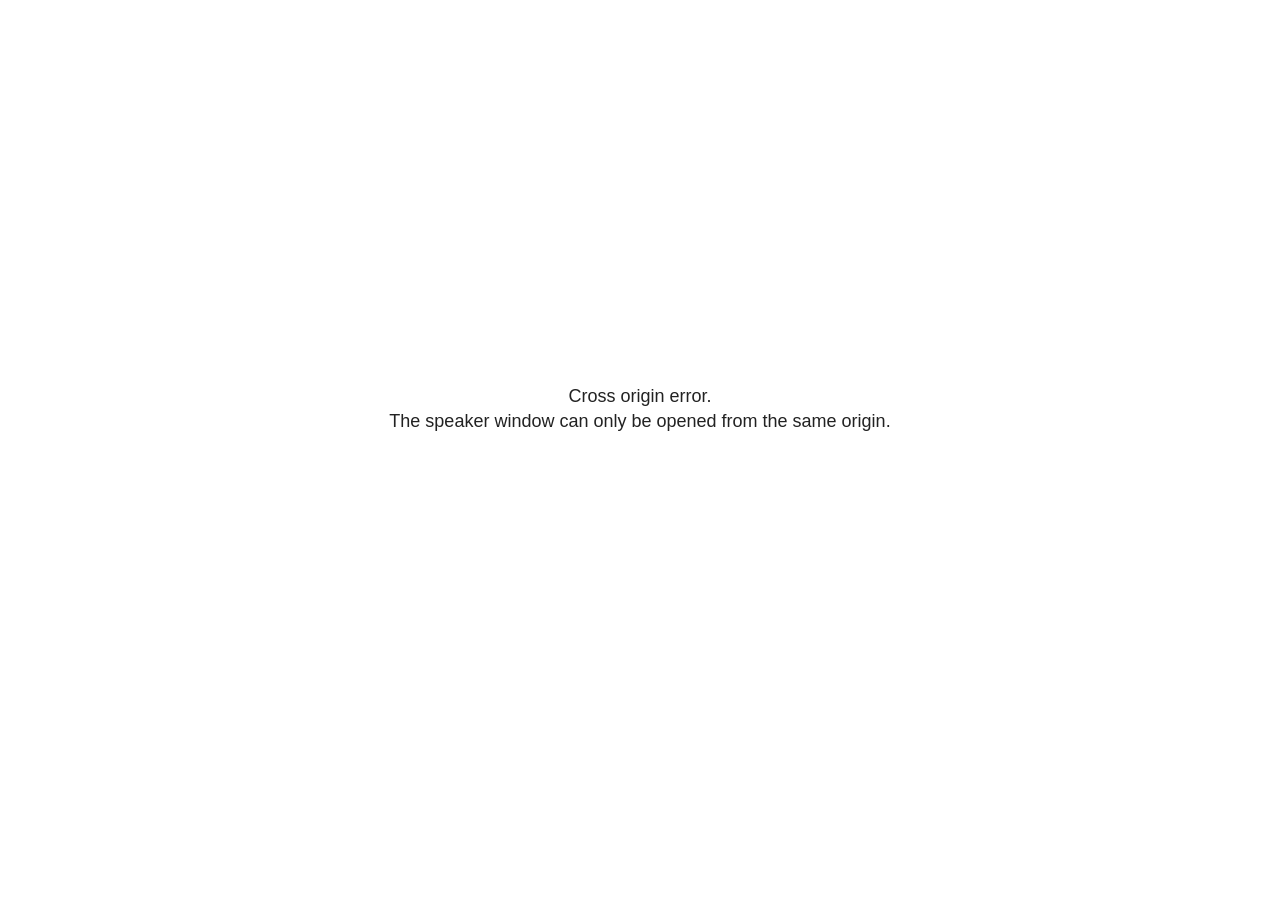
<file: docs/apresentacao_bases_dados_academicas_files/libs 8/revealjs/plugin/notes/speaker-view.html>
<!--
	NOTE: You need to build the notes plugin after making changes to this file.
-->
<html lang="en">
	<head>
		<meta charset="utf-8">

		<title>reveal.js - Speaker View</title>

		<style>
			body {
				font-family: Helvetica;
				font-size: 18px;
			}

			#current-slide,
			#upcoming-slide,
			#speaker-controls {
				padding: 6px;
				box-sizing: border-box;
				-moz-box-sizing: border-box;
			}

			#current-slide iframe,
			#upcoming-slide iframe {
				width: 100%;
				height: 100%;
				border: 1px solid #ddd;
			}

			#current-slide .label,
			#upcoming-slide .label {
				position: absolute;
				top: 10px;
				left: 10px;
				z-index: 2;
			}

			#connection-status {
				position: absolute;
				top: 0;
				left: 0;
				width: 100%;
				height: 100%;
				z-index: 20;
				padding: 30% 20% 20% 20%;
				font-size: 18px;
				color: #222;
				background: #fff;
				text-align: center;
				box-sizing: border-box;
				line-height: 1.4;
			}

			.overlay-element {
				height: 34px;
				line-height: 34px;
				padding: 0 10px;
				text-shadow: none;
				background: rgba( 220, 220, 220, 0.8 );
				color: #222;
				font-size: 14px;
			}

			.overlay-element.interactive:hover {
				background: rgba( 220, 220, 220, 1 );
			}

			#current-slide {
				position: absolute;
				width: 60%;
				height: 100%;
				top: 0;
				left: 0;
				padding-right: 0;
			}

			#upcoming-slide {
				position: absolute;
				width: 40%;
				height: 40%;
				right: 0;
				top: 0;
			}

			/* Speaker controls */
			#speaker-controls {
				position: absolute;
				top: 40%;
				right: 0;
				width: 40%;
				height: 60%;
				overflow: auto;
				font-size: 18px;
			}

				.speaker-controls-time.hidden,
				.speaker-controls-notes.hidden {
					display: none;
				}

				.speaker-controls-time .label,
				.speaker-controls-pace .label,
				.speaker-controls-notes .label {
					text-transform: uppercase;
					font-weight: normal;
					font-size: 0.66em;
					color: #666;
					margin: 0;
				}

				.speaker-controls-time, .speaker-controls-pace {
					border-bottom: 1px solid rgba( 200, 200, 200, 0.5 );
					margin-bottom: 10px;
					padding: 10px 16px;
					padding-bottom: 20px;
					cursor: pointer;
				}

				.speaker-controls-time .reset-button {
					opacity: 0;
					float: right;
					color: #666;
					text-decoration: none;
				}
				.speaker-controls-time:hover .reset-button {
					opacity: 1;
				}

				.speaker-controls-time .timer,
				.speaker-controls-time .clock {
					width: 50%;
				}

				.speaker-controls-time .timer,
				.speaker-controls-time .clock,
				.speaker-controls-time .pacing .hours-value,
				.speaker-controls-time .pacing .minutes-value,
				.speaker-controls-time .pacing .seconds-value {
					font-size: 1.9em;
				}

				.speaker-controls-time .timer {
					float: left;
				}

				.speaker-controls-time .clock {
					float: right;
					text-align: right;
				}

				.speaker-controls-time span.mute {
					opacity: 0.3;
				}

				.speaker-controls-time .pacing-title {
					margin-top: 5px;
				}

				.speaker-controls-time .pacing.ahead {
					color: blue;
				}

				.speaker-controls-time .pacing.on-track {
					color: green;
				}

				.speaker-controls-time .pacing.behind {
					color: red;
				}

				.speaker-controls-notes {
					padding: 10px 16px;
				}

				.speaker-controls-notes .value {
					margin-top: 5px;
					line-height: 1.4;
					font-size: 1.2em;
				}

			/* Layout selector */
			#speaker-layout {
				position: absolute;
				top: 10px;
				right: 10px;
				color: #222;
				z-index: 10;
			}
				#speaker-layout select {
					position: absolute;
					width: 100%;
					height: 100%;
					top: 0;
					left: 0;
					border: 0;
					box-shadow: 0;
					cursor: pointer;
					opacity: 0;

					font-size: 1em;
					background-color: transparent;

					-moz-appearance: none;
					-webkit-appearance: none;
					-webkit-tap-highlight-color: rgba(0, 0, 0, 0);
				}

				#speaker-layout select:focus {
					outline: none;
					box-shadow: none;
				}

			.clear {
				clear: both;
			}

			/* Speaker layout: Wide */
			body[data-speaker-layout="wide"] #current-slide,
			body[data-speaker-layout="wide"] #upcoming-slide {
				width: 50%;
				height: 45%;
				padding: 6px;
			}

			body[data-speaker-layout="wide"] #current-slide {
				top: 0;
				left: 0;
			}

			body[data-speaker-layout="wide"] #upcoming-slide {
				top: 0;
				left: 50%;
			}

			body[data-speaker-layout="wide"] #speaker-controls {
				top: 45%;
				left: 0;
				width: 100%;
				height: 50%;
				font-size: 1.25em;
			}

			/* Speaker layout: Tall */
			body[data-speaker-layout="tall"] #current-slide,
			body[data-speaker-layout="tall"] #upcoming-slide {
				width: 45%;
				height: 50%;
				padding: 6px;
			}

			body[data-speaker-layout="tall"] #current-slide {
				top: 0;
				left: 0;
			}

			body[data-speaker-layout="tall"] #upcoming-slide {
				top: 50%;
				left: 0;
			}

			body[data-speaker-layout="tall"] #speaker-controls {
				padding-top: 40px;
				top: 0;
				left: 45%;
				width: 55%;
				height: 100%;
				font-size: 1.25em;
			}

			/* Speaker layout: Notes only */
			body[data-speaker-layout="notes-only"] #current-slide,
			body[data-speaker-layout="notes-only"] #upcoming-slide {
				display: none;
			}

			body[data-speaker-layout="notes-only"] #speaker-controls {
				padding-top: 40px;
				top: 0;
				left: 0;
				width: 100%;
				height: 100%;
				font-size: 1.25em;
			}

			@media screen and (max-width: 1080px) {
				body[data-speaker-layout="default"] #speaker-controls {
					font-size: 16px;
				}
			}

			@media screen and (max-width: 900px) {
				body[data-speaker-layout="default"] #speaker-controls {
					font-size: 14px;
				}
			}

			@media screen and (max-width: 800px) {
				body[data-speaker-layout="default"] #speaker-controls {
					font-size: 12px;
				}
			}

		</style>
	</head>

	<body>

		<div id="connection-status">Loading speaker view...</div>

		<div id="current-slide"></div>
		<div id="upcoming-slide"><span class="overlay-element label">Upcoming</span></div>
		<div id="speaker-controls">
			<div class="speaker-controls-time">
				<h4 class="label">Time <span class="reset-button">Click to Reset</span></h4>
				<div class="clock">
					<span class="clock-value">0:00 AM</span>
				</div>
				<div class="timer">
					<span class="hours-value">00</span><span class="minutes-value">:00</span><span class="seconds-value">:00</span>
				</div>
				<div class="clear"></div>

				<h4 class="label pacing-title" style="display: none">Pacing – Time to finish current slide</h4>
				<div class="pacing" style="display: none">
					<span class="hours-value">00</span><span class="minutes-value">:00</span><span class="seconds-value">:00</span>
				</div>
			</div>

			<div class="speaker-controls-notes hidden">
				<h4 class="label">Notes</h4>
				<div class="value"></div>
			</div>
		</div>
		<div id="speaker-layout" class="overlay-element interactive">
			<span class="speaker-layout-label"></span>
			<select class="speaker-layout-dropdown"></select>
		</div>

		<script>

			(function() {

				var notes,
					notesValue,
					currentState,
					currentSlide,
					upcomingSlide,
					layoutLabel,
					layoutDropdown,
					pendingCalls = {},
					lastRevealApiCallId = 0,
					connected = false

				var connectionStatus = document.querySelector( '#connection-status' );

				var SPEAKER_LAYOUTS = {
					'default': 'Default',
					'wide': 'Wide',
					'tall': 'Tall',
					'notes-only': 'Notes only'
				};

				setupLayout();

				let openerOrigin;

				try {
					openerOrigin = window.opener.location.origin;
				}
				catch ( error ) { console.warn( error ) }

				// In order to prevent XSS, the speaker view will only run if its
				// opener has the same origin as itself
				if( window.location.origin !== openerOrigin ) {
					connectionStatus.innerHTML = 'Cross origin error.<br>The speaker window can only be opened from the same origin.';
					return;
				}

				var connectionTimeout = setTimeout( function() {
					connectionStatus.innerHTML = 'Error connecting to main window.<br>Please try closing and reopening the speaker view.';
				}, 5000 );

				window.addEventListener( 'message', function( event ) {

					// Validate the origin of all messages to avoid parsing messages
					// that aren't meant for us. Ignore when running off file:// so
					// that the speaker view continues to work without a web server.
					if( window.location.origin !== event.origin && window.location.origin !== 'file://' ) {
						return
					}

					clearTimeout( connectionTimeout );
					connectionStatus.style.display = 'none';

					var data = JSON.parse( event.data );

					// The overview mode is only useful to the reveal.js instance
					// where navigation occurs so we don't sync it
					if( data.state ) delete data.state.overview;

					// Messages sent by the notes plugin inside of the main window
					if( data && data.namespace === 'reveal-notes' ) {
						if( data.type === 'connect' ) {
							handleConnectMessage( data );
						}
						else if( data.type === 'state' ) {
							handleStateMessage( data );
						}
						else if( data.type === 'return' ) {
							pendingCalls[data.callId](data.result);
							delete pendingCalls[data.callId];
						}
					}
					// Messages sent by the reveal.js inside of the current slide preview
					else if( data && data.namespace === 'reveal' ) {
						if( /ready/.test( data.eventName ) ) {
							// Send a message back to notify that the handshake is complete
							window.opener.postMessage( JSON.stringify({ namespace: 'reveal-notes', type: 'connected'} ), '*' );
						}
						else if( /slidechanged|fragmentshown|fragmenthidden|paused|resumed/.test( data.eventName ) && currentState !== JSON.stringify( data.state ) ) {

							dispatchStateToMainWindow( data.state );

						}
					}

				} );

				/**
				 * Updates the presentation in the main window to match the state
				 * of the presentation in the notes window.
				 */
				const dispatchStateToMainWindow = debounce(( state ) => {
					window.opener.postMessage( JSON.stringify({ method: 'setState', args: [ state ]} ), '*' );
				}, 500);

				/**
				 * Asynchronously calls the Reveal.js API of the main frame.
				 */
				function callRevealApi( methodName, methodArguments, callback ) {

					var callId = ++lastRevealApiCallId;
					pendingCalls[callId] = callback;
					window.opener.postMessage( JSON.stringify( {
						namespace: 'reveal-notes',
						type: 'call',
						callId: callId,
						methodName: methodName,
						arguments: methodArguments
					} ), '*' );

				}

				/**
				 * Called when the main window is trying to establish a
				 * connection.
				 */
				function handleConnectMessage( data ) {

					if( connected === false ) {
						connected = true;

						setupIframes( data );
						setupKeyboard();
						setupNotes();
						setupTimer();
						setupHeartbeat();
					}

				}

				/**
				 * Called when the main window sends an updated state.
				 */
				function handleStateMessage( data ) {

					// Store the most recently set state to avoid circular loops
					// applying the same state
					currentState = JSON.stringify( data.state );

					// No need for updating the notes in case of fragment changes
					if ( data.notes ) {
						notes.classList.remove( 'hidden' );
						notesValue.style.whiteSpace = data.whitespace;
						if( data.markdown ) {
							notesValue.innerHTML = marked( data.notes );
						}
						else {
							notesValue.innerHTML = data.notes;
						}
					}
					else {
						notes.classList.add( 'hidden' );
					}

					// Update the note slides
					currentSlide.contentWindow.postMessage( JSON.stringify({ method: 'setState', args: [ data.state ] }), '*' );
					upcomingSlide.contentWindow.postMessage( JSON.stringify({ method: 'setState', args: [ data.state ] }), '*' );
					upcomingSlide.contentWindow.postMessage( JSON.stringify({ method: 'next' }), '*' );

				}

				// Limit to max one state update per X ms
				handleStateMessage = debounce( handleStateMessage, 200 );

				/**
				 * Forward keyboard events to the current slide window.
				 * This enables keyboard events to work even if focus
				 * isn't set on the current slide iframe.
				 *
				 * Block F5 default handling, it reloads and disconnects
				 * the speaker notes window.
				 */
				function setupKeyboard() {

					document.addEventListener( 'keydown', function( event ) {
						if( event.keyCode === 116 || ( event.metaKey && event.keyCode === 82 ) ) {
							event.preventDefault();
							return false;
						}
						currentSlide.contentWindow.postMessage( JSON.stringify({ method: 'triggerKey', args: [ event.keyCode ] }), '*' );
					} );

				}

				/**
				 * Creates the preview iframes.
				 */
				function setupIframes( data ) {

					var params = [
						'receiver',
						'progress=false',
						'history=false',
						'transition=none',
						'autoSlide=0',
						'backgroundTransition=none'
					].join( '&' );

					var urlSeparator = /\?/.test(data.url) ? '&' : '?';
					var hash = '#/' + data.state.indexh + '/' + data.state.indexv;
					var currentURL = data.url + urlSeparator + params + '&scrollActivationWidth=false&postMessageEvents=true' + hash;
					var upcomingURL = data.url + urlSeparator + params + '&scrollActivationWidth=false&controls=false' + hash;

					currentSlide = document.createElement( 'iframe' );
					currentSlide.setAttribute( 'width', 1280 );
					currentSlide.setAttribute( 'height', 1024 );
					currentSlide.setAttribute( 'src', currentURL );
					document.querySelector( '#current-slide' ).appendChild( currentSlide );

					upcomingSlide = document.createElement( 'iframe' );
					upcomingSlide.setAttribute( 'width', 640 );
					upcomingSlide.setAttribute( 'height', 512 );
					upcomingSlide.setAttribute( 'src', upcomingURL );
					document.querySelector( '#upcoming-slide' ).appendChild( upcomingSlide );

				}

				/**
				 * Setup the notes UI.
				 */
				function setupNotes() {

					notes = document.querySelector( '.speaker-controls-notes' );
					notesValue = document.querySelector( '.speaker-controls-notes .value' );

				}

				/**
				 * We send out a heartbeat at all times to ensure we can
				 * reconnect with the main presentation window after reloads.
				 */
				function setupHeartbeat() {

					setInterval( () => {
						window.opener.postMessage( JSON.stringify({ namespace: 'reveal-notes', type: 'heartbeat'} ), '*' );
					}, 1000 );

				}

				function getTimings( callback ) {

					callRevealApi( 'getSlidesAttributes', [], function ( slideAttributes ) {
						callRevealApi( 'getConfig', [], function ( config ) {
							var totalTime = config.totalTime;
							var minTimePerSlide = config.minimumTimePerSlide || 0;
							var defaultTiming = config.defaultTiming;
							if ((defaultTiming == null) && (totalTime == null)) {
								callback(null);
								return;
							}
							// Setting totalTime overrides defaultTiming
							if (totalTime) {
								defaultTiming = 0;
							}
							var timings = [];
							for ( var i in slideAttributes ) {
								var slide = slideAttributes[ i ];
								var timing = defaultTiming;
								if( slide.hasOwnProperty( 'data-timing' )) {
									var t = slide[ 'data-timing' ];
									timing = parseInt(t);
									if( isNaN(timing) ) {
										console.warn("Could not parse timing '" + t + "' of slide " + i + "; using default of " + defaultTiming);
										timing = defaultTiming;
									}
								}
								timings.push(timing);
							}
							if ( totalTime ) {
								// After we've allocated time to individual slides, we summarize it and
								// subtract it from the total time
								var remainingTime = totalTime - timings.reduce( function(a, b) { return a + b; }, 0 );
								// The remaining time is divided by the number of slides that have 0 seconds
								// allocated at the moment, giving the average time-per-slide on the remaining slides
								var remainingSlides = (timings.filter( function(x) { return x == 0 }) ).length
								var timePerSlide = Math.round( remainingTime / remainingSlides, 0 )
								// And now we replace every zero-value timing with that average
								timings = timings.map( function(x) { return (x==0 ? timePerSlide : x) } );
							}
							var slidesUnderMinimum = timings.filter( function(x) { return (x < minTimePerSlide) } ).length
							if ( slidesUnderMinimum ) {
								message = "The pacing time for " + slidesUnderMinimum + " slide(s) is under the configured minimum of " + minTimePerSlide + " seconds. Check the data-timing attribute on individual slides, or consider increasing the totalTime or minimumTimePerSlide configuration options (or removing some slides).";
								alert(message);
							}
							callback( timings );
						} );
					} );

				}

				/**
				 * Return the number of seconds allocated for presenting
				 * all slides up to and including this one.
				 */
				function getTimeAllocated( timings, callback ) {

					callRevealApi( 'getSlidePastCount', [], function ( currentSlide ) {
						var allocated = 0;
						for (var i in timings.slice(0, currentSlide + 1)) {
							allocated += timings[i];
						}
						callback( allocated );
					} );

				}

				/**
				 * Create the timer and clock and start updating them
				 * at an interval.
				 */
				function setupTimer() {

					var start = new Date(),
					timeEl = document.querySelector( '.speaker-controls-time' ),
					clockEl = timeEl.querySelector( '.clock-value' ),
					hoursEl = timeEl.querySelector( '.hours-value' ),
					minutesEl = timeEl.querySelector( '.minutes-value' ),
					secondsEl = timeEl.querySelector( '.seconds-value' ),
					pacingTitleEl = timeEl.querySelector( '.pacing-title' ),
					pacingEl = timeEl.querySelector( '.pacing' ),
					pacingHoursEl = pacingEl.querySelector( '.hours-value' ),
					pacingMinutesEl = pacingEl.querySelector( '.minutes-value' ),
					pacingSecondsEl = pacingEl.querySelector( '.seconds-value' );

					var timings = null;
					getTimings( function ( _timings ) {

						timings = _timings;
						if (_timings !== null) {
							pacingTitleEl.style.removeProperty('display');
							pacingEl.style.removeProperty('display');
						}

						// Update once directly
						_updateTimer();

						// Then update every second
						setInterval( _updateTimer, 1000 );

					} );


					function _resetTimer() {

						if (timings == null) {
							start = new Date();
							_updateTimer();
						}
						else {
							// Reset timer to beginning of current slide
							getTimeAllocated( timings, function ( slideEndTimingSeconds ) {
								var slideEndTiming = slideEndTimingSeconds * 1000;
								callRevealApi( 'getSlidePastCount', [], function ( currentSlide ) {
									var currentSlideTiming = timings[currentSlide] * 1000;
									var previousSlidesTiming = slideEndTiming - currentSlideTiming;
									var now = new Date();
									start = new Date(now.getTime() - previousSlidesTiming);
									_updateTimer();
								} );
							} );
						}

					}

					timeEl.addEventListener( 'click', function() {
						_resetTimer();
						return false;
					} );

					function _displayTime( hrEl, minEl, secEl, time) {

						var sign = Math.sign(time) == -1 ? "-" : "";
						time = Math.abs(Math.round(time / 1000));
						var seconds = time % 60;
						var minutes = Math.floor( time / 60 ) % 60 ;
						var hours = Math.floor( time / ( 60 * 60 )) ;
						hrEl.innerHTML = sign + zeroPadInteger( hours );
						if (hours == 0) {
							hrEl.classList.add( 'mute' );
						}
						else {
							hrEl.classList.remove( 'mute' );
						}
						minEl.innerHTML = ':' + zeroPadInteger( minutes );
						if (hours == 0 && minutes == 0) {
							minEl.classList.add( 'mute' );
						}
						else {
							minEl.classList.remove( 'mute' );
						}
						secEl.innerHTML = ':' + zeroPadInteger( seconds );
					}

					function _updateTimer() {

						var diff, hours, minutes, seconds,
						now = new Date();

						diff = now.getTime() - start.getTime();

						clockEl.innerHTML = now.toLocaleTimeString( 'en-US', { hour12: true, hour: '2-digit', minute:'2-digit' } );
						_displayTime( hoursEl, minutesEl, secondsEl, diff );
						if (timings !== null) {
							_updatePacing(diff);
						}

					}

					function _updatePacing(diff) {

						getTimeAllocated( timings, function ( slideEndTimingSeconds ) {
							var slideEndTiming = slideEndTimingSeconds * 1000;

							callRevealApi( 'getSlidePastCount', [], function ( currentSlide ) {
								var currentSlideTiming = timings[currentSlide] * 1000;
								var timeLeftCurrentSlide = slideEndTiming - diff;
								if (timeLeftCurrentSlide < 0) {
									pacingEl.className = 'pacing behind';
								}
								else if (timeLeftCurrentSlide < currentSlideTiming) {
									pacingEl.className = 'pacing on-track';
								}
								else {
									pacingEl.className = 'pacing ahead';
								}
								_displayTime( pacingHoursEl, pacingMinutesEl, pacingSecondsEl, timeLeftCurrentSlide );
							} );
						} );
					}

				}

				/**
				 * Sets up the speaker view layout and layout selector.
				 */
				function setupLayout() {

					layoutDropdown = document.querySelector( '.speaker-layout-dropdown' );
					layoutLabel = document.querySelector( '.speaker-layout-label' );

					// Render the list of available layouts
					for( var id in SPEAKER_LAYOUTS ) {
						var option = document.createElement( 'option' );
						option.setAttribute( 'value', id );
						option.textContent = SPEAKER_LAYOUTS[ id ];
						layoutDropdown.appendChild( option );
					}

					// Monitor the dropdown for changes
					layoutDropdown.addEventListener( 'change', function( event ) {

						setLayout( layoutDropdown.value );

					}, false );

					// Restore any currently persisted layout
					setLayout( getLayout() );

				}

				/**
				 * Sets a new speaker view layout. The layout is persisted
				 * in local storage.
				 */
				function setLayout( value ) {

					var title = SPEAKER_LAYOUTS[ value ];

					layoutLabel.innerHTML = 'Layout' + ( title ? ( ': ' + title ) : '' );
					layoutDropdown.value = value;

					document.body.setAttribute( 'data-speaker-layout', value );

					// Persist locally
					if( supportsLocalStorage() ) {
						window.localStorage.setItem( 'reveal-speaker-layout', value );
					}

				}

				/**
				 * Returns the ID of the most recently set speaker layout
				 * or our default layout if none has been set.
				 */
				function getLayout() {

					if( supportsLocalStorage() ) {
						var layout = window.localStorage.getItem( 'reveal-speaker-layout' );
						if( layout ) {
							return layout;
						}
					}

					// Default to the first record in the layouts hash
					for( var id in SPEAKER_LAYOUTS ) {
						return id;
					}

				}

				function supportsLocalStorage() {

					try {
						localStorage.setItem('test', 'test');
						localStorage.removeItem('test');
						return true;
					}
					catch( e ) {
						return false;
					}

				}

				function zeroPadInteger( num ) {

					var str = '00' + parseInt( num );
					return str.substring( str.length - 2 );

				}

				/**
				 * Limits the frequency at which a function can be called.
				 */
				function debounce( fn, ms ) {

					var lastTime = 0,
						timeout;

					return function() {

						var args = arguments;
						var context = this;

						clearTimeout( timeout );

						var timeSinceLastCall = Date.now() - lastTime;
						if( timeSinceLastCall > ms ) {
							fn.apply( context, args );
							lastTime = Date.now();
						}
						else {
							timeout = setTimeout( function() {
								fn.apply( context, args );
								lastTime = Date.now();
							}, ms - timeSinceLastCall );
						}

					}

				}

			})();

		</script>
	</body>
</html>
</file>
